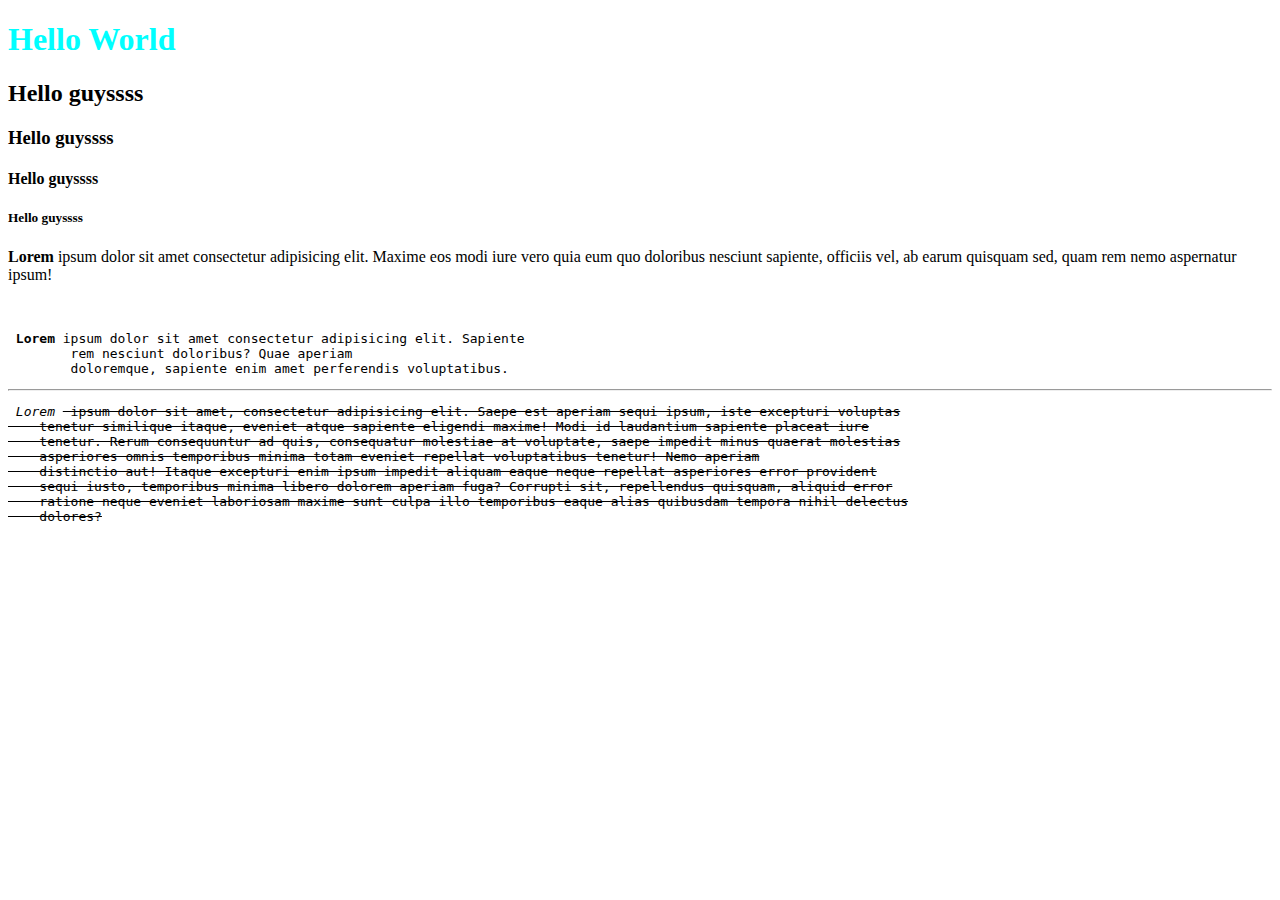
<file: index.html>
<!DOCTYPE html>
<html lang="en">

<head>
    <meta charset="UTF-8">
    <meta name="viewport" content="width=device-width, initial-scale=1.0">
    <title>hello</title>
    <link href="sofa.png">
</head>

<body>
    <h1 style="color: aqua;">Hello World</h1>
    <h2>Hello guyssss</h2>
    <h3>Hello guyssss</h3>
    <h4>Hello guyssss</h4>
    <h5>Hello guyssss</h5>
    <p>
        <b>Lorem</b> ipsum dolor sit amet consectetur adipisicing elit. Maxime eos modi iure vero quia eum quo doloribus
        nesciunt sapiente, officiis vel, ab earum quisquam sed, quam rem nemo aspernatur ipsum!</p>
    <br/>
    <pre> <strong>Lorem</strong> ipsum dolor sit amet consectetur adipisicing elit. Sapiente 
        rem nesciunt doloribus? Quae aperiam
        doloremque, sapiente enim amet perferendis voluptatibus.</pre>
        <hr/>
    <pre> <i>Lorem</i> <del> ipsum dolor sit amet, consectetur adipisicing elit. Saepe est aperiam sequi ipsum, iste excepturi voluptas
    tenetur similique itaque, eveniet atque sapiente eligendi maxime! Modi id laudantium sapiente placeat iure
    tenetur. Rerum consequuntur ad quis, consequatur molestiae at voluptate, saepe impedit minus quaerat molestias
    asperiores omnis temporibus minima totam eveniet repellat voluptatibus tenetur! Nemo aperiam
    distinctio aut! Itaque excepturi enim ipsum impedit aliquam eaque neque repellat asperiores error provident
    sequi iusto, temporibus minima libero dolorem aperiam fuga? Corrupti sit, repellendus quisquam, aliquid error
    ratione neque eveniet laboriosam maxime sunt culpa illo temporibus eaque alias quibusdam tempora nihil delectus
    dolores?</del></pre>
</body>

</html>
</file>
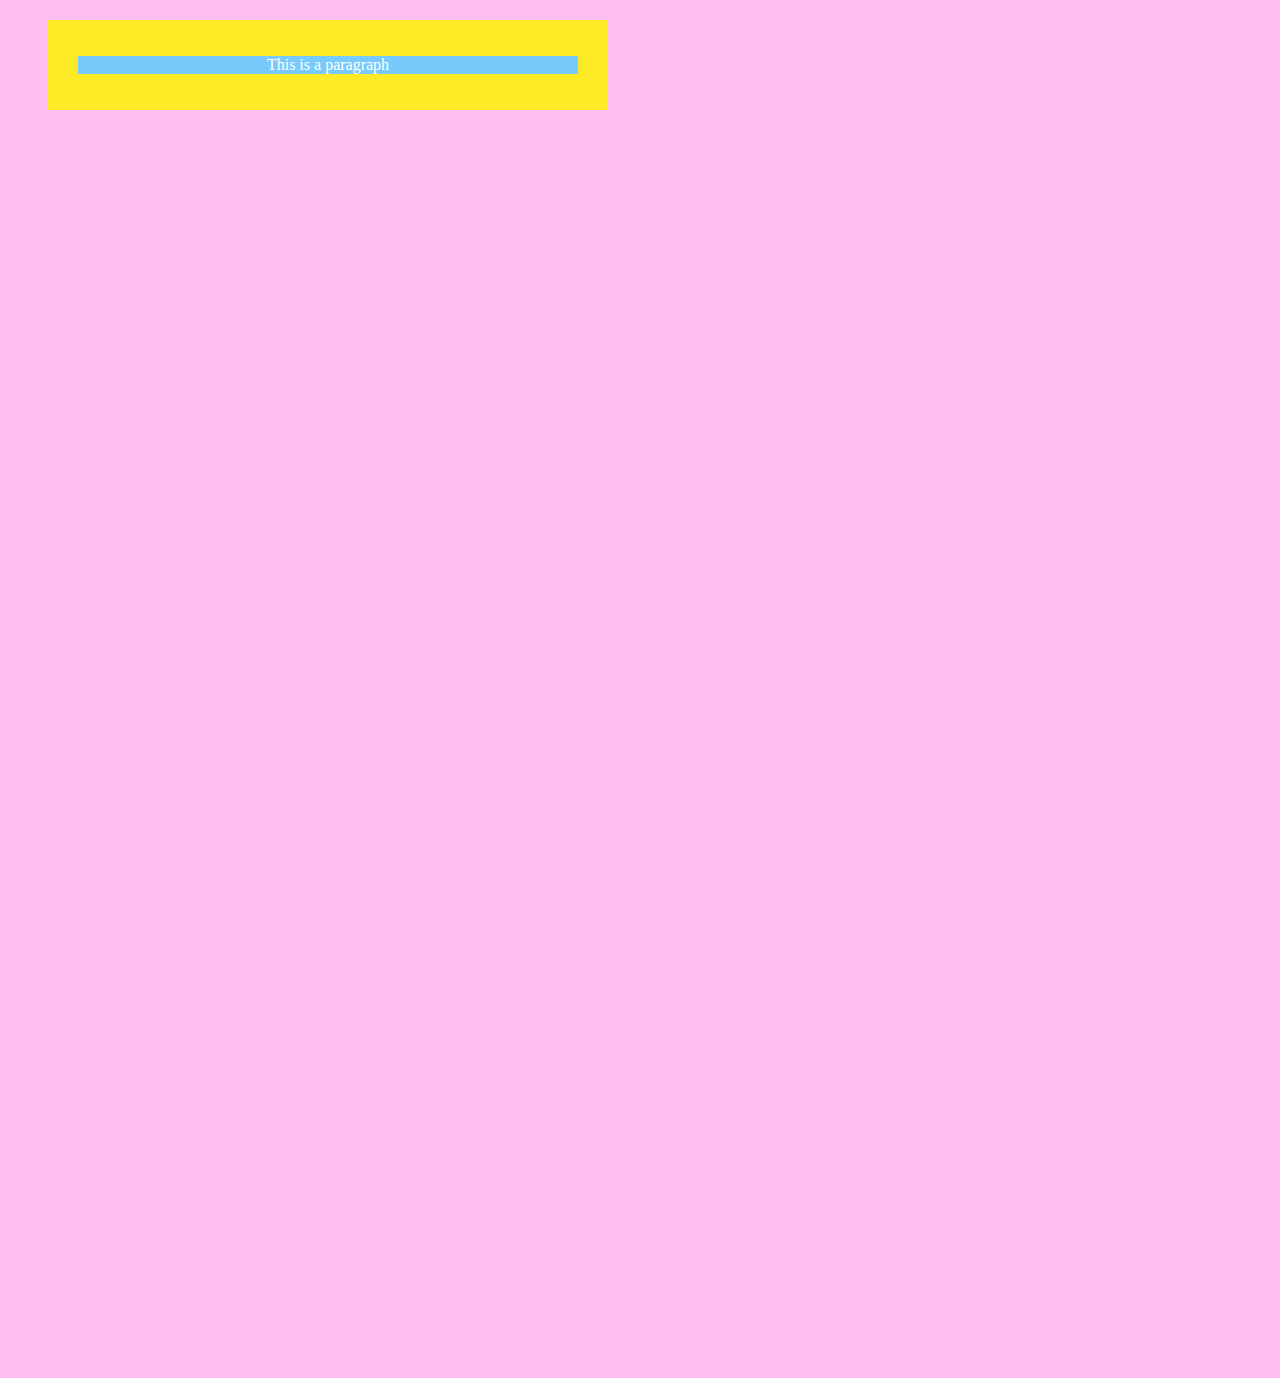
<file: css.html>
<!DOCTYPE html>
<html lang="en">

<head>
    <meta charset="UTF-8">
    <meta name="viewport" content="width=device-width, initial-scale=1.0">
    <title>Document</title>
    <style>
        body {
            background-color: rgb(254, 190, 242);
            text-align: center;
            height: 150vh;
            width: 50vw;
            background-image: url(https://upload.wikimedia.org/wikipedia/commons/thumb/3/3a/Cat03.jpg/1025px-Cat03.jpg);
            background-repeat: no-repeat;
            background-size: cover;
        }

        div.main,
        p#test {
            background-color: rgb(119, 202, 251);
        }
    </style>
</head>

<body>
    <div class="main bca" style="background-color:rgb(255, 234, 40); padding: 20px 30px; margin: 20px 40px;  ;">
        <p id="test" style="color: rgb(255, 255, 255); ">This is a paragraph</p>
        <!-- <p class="test"></p> -->
    </div>
</body>

</html>
</file>
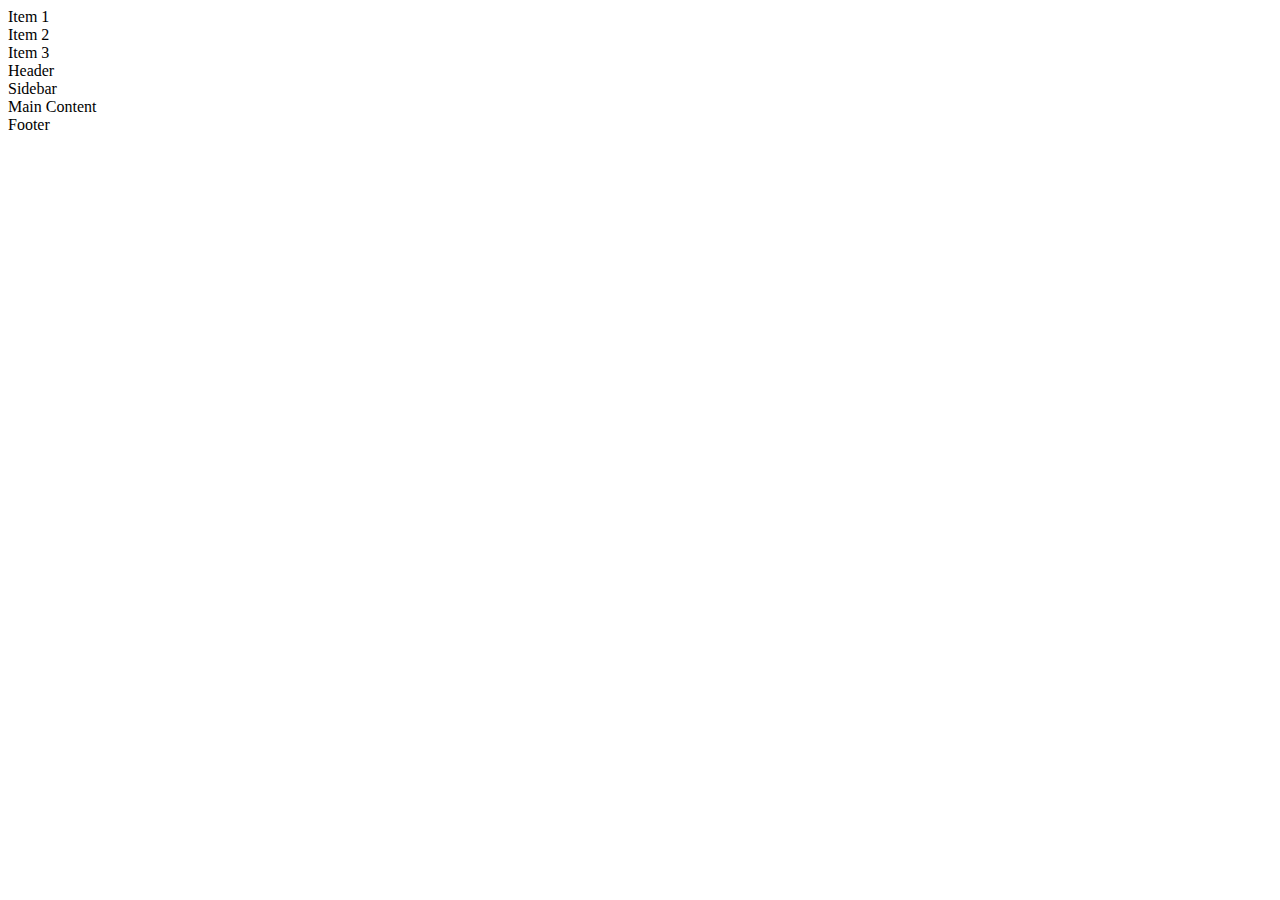
<file: css2.html>
<!DOCTYPE html>
<html lang="en">
<head>
    <meta charset="UTF-8">
    <meta name="viewport" content="width=device-width, initial-scale=1.0">
    <title>Document</title>
    <link rel="stylesheet" href="style.css">
</head>
<body>
    <div id="parent">
        <div class="flex-container">
            <div class="flex-item">Item 1</div>
            <div class="flex-item">Item 2</div>
            <div class="flex-item">Item 3</div>
        </div>
    </div>
    <div id="parent">
        <div class="grid-container">
            <div class="grid-item header">Header</div>
            <div class="grid-item sidebar">Sidebar</div>
            <div class="grid-item main">Main Content</div>
            <div class="grid-item footer">Footer</div>
        </div>
    </div>
</body>
</html>
</file>
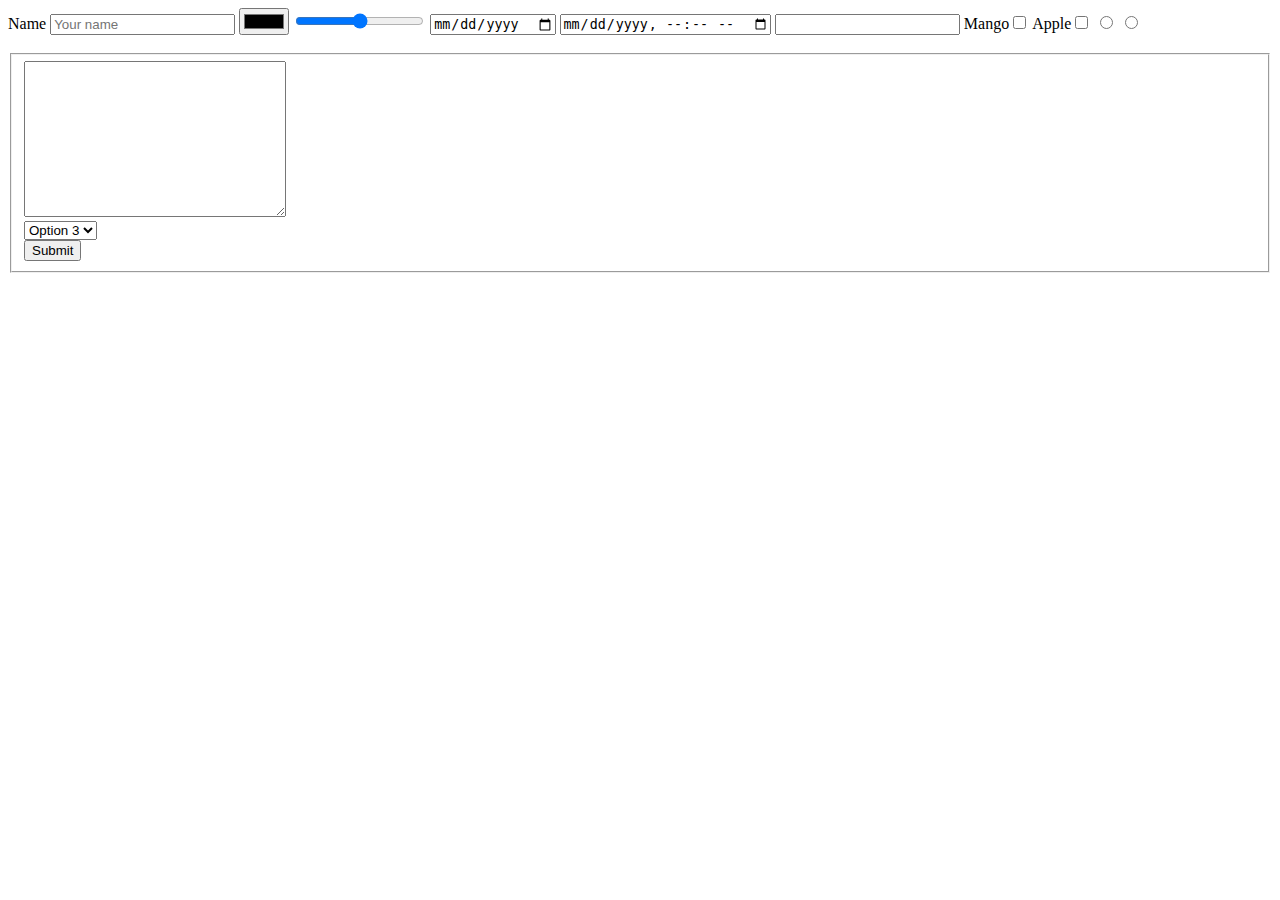
<file: form.html>
<!DOCTYPE html>
<html lang="en">

<head>
    <meta charset="UTF-8">
    <meta name="viewport" content="width=device-width, initial-scale=1.0">
    <title>Document</title>
</head>

<body>
    <form action="" method="">
        <label for="Name">Name</label>
        <input type="text" id="name" name="name" placeholder="Your name" required>
        <input type="color" name="" id="">
        <input type="range" name="" id="">
        <input type="date" name="" id="">
        <input type="datetime-local" name="" id="">
        <input type="email" name="" id="">
        Mango<input type="checkbox" name="choice" id="" value="mango">
        Apple<input type="checkbox" name="choice" id="" value="apple">

        <input type="radio" name="gender" id="">
        <input type="radio" name="gender" id="">
        <!-- <input type="search" name="" id=""> -->
        <br>
        <br>

        <fieldset>
            <textarea name="" id="" cols="30" rows="10"></textarea>
            <br>
            <select name="" id="">
                <option value="">Option 1</option>
                <option value="">Option 2</option>
                <option value="" selected>Option 3</option>
                <option value="">Option 4</option>
                <option value="">Option 5</option>
                <option value="">Option 6</option>
            </select>

            <br><input type="submit" name="" id="">
        </fieldset>

    </form>
</body>

</html>
</file>
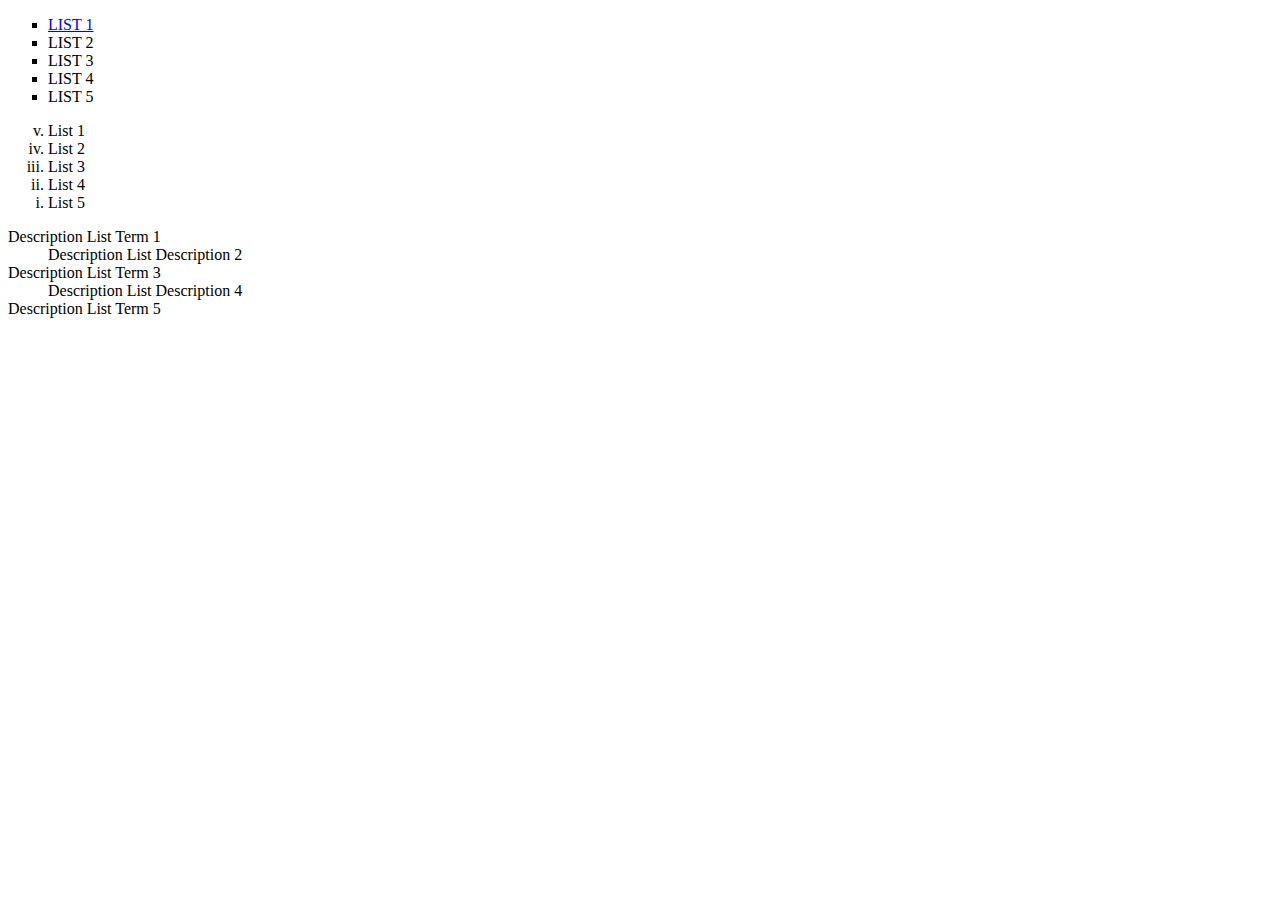
<file: list.html>
<!DOCTYPE html>
<html lang="en">
<head>
    <meta charset="UTF-8">
    <meta name="viewport" content="width=device-width, initial-scale=1.0">
    <title>Document</title>
</head>
<body>
    <ul type="square">
        <li><a href="table.html" target="_blank">LIST 1</a></li>
        <li>LIST 2</li>
        <li>LIST 3</li>
        <li>LIST 4</li>
        <li>LIST 5</li>
    </ul>

    <ol type="i" start="5" reversed>
        <li>List 1</li>
        <li>List 2</li>
        <li>List 3</li>
        <li>List 4</li>
        <li>List 5</li>
    </ol>

    <dl>
        <dt>Description List Term 1</dt>
        <dd>Description List Description 2</dd>
        <dt>Description List Term 3</dt>
        <dd>Description List Description 4</dd>
        <dt>Description List Term 5</dt>
    </dl>
</body>
</html>
</file>
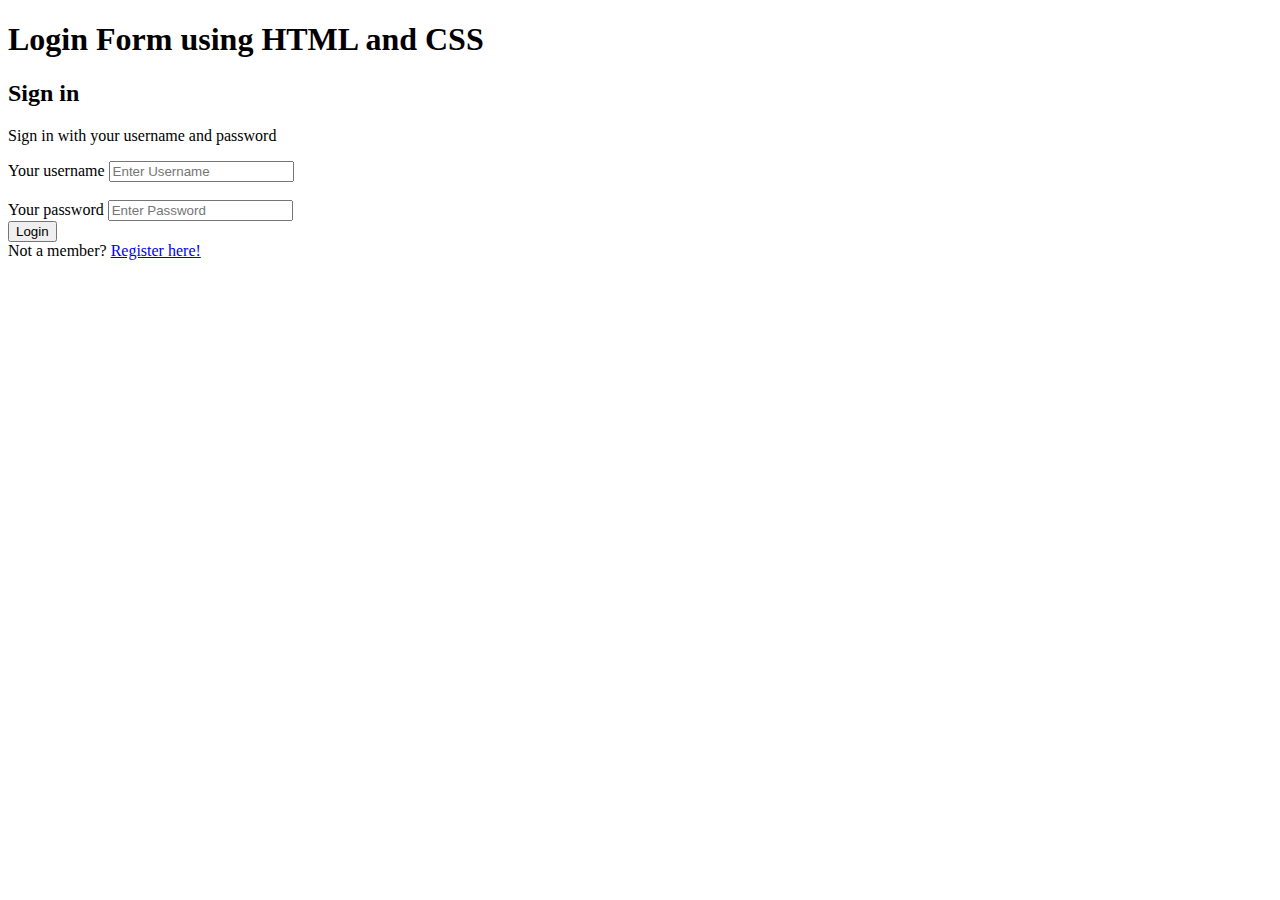
<file: loginForm.html>
<!DOCTYPE html>
<html lang="en">
<head>
    <meta charset="UTF-8">
    <meta name="viewport" content="width=device-width, initial-scale=1.0">
    <title>Document</title>
</head>
<body>
    <form action="">
        <h1>Login Form using HTML and CSS</h1>
        <h2>Sign in</h2>
        <p>Sign in with your username and password</p>
        <label for="username">Your username</label>
        <input type="text" name="" id="" placeholder="Enter Username">   
        <br> <br>
        <label for="password">Your password</label>
        <input type="password" name="" id="" placeholder="Enter Password">   
        <br>
        <button onsubmit="">Login</button>
        <br>
        <label for="registration">Not a member?</label>
        <a href="userform.html">Register here!</a>
    </form>
</body>
</html>
</file>
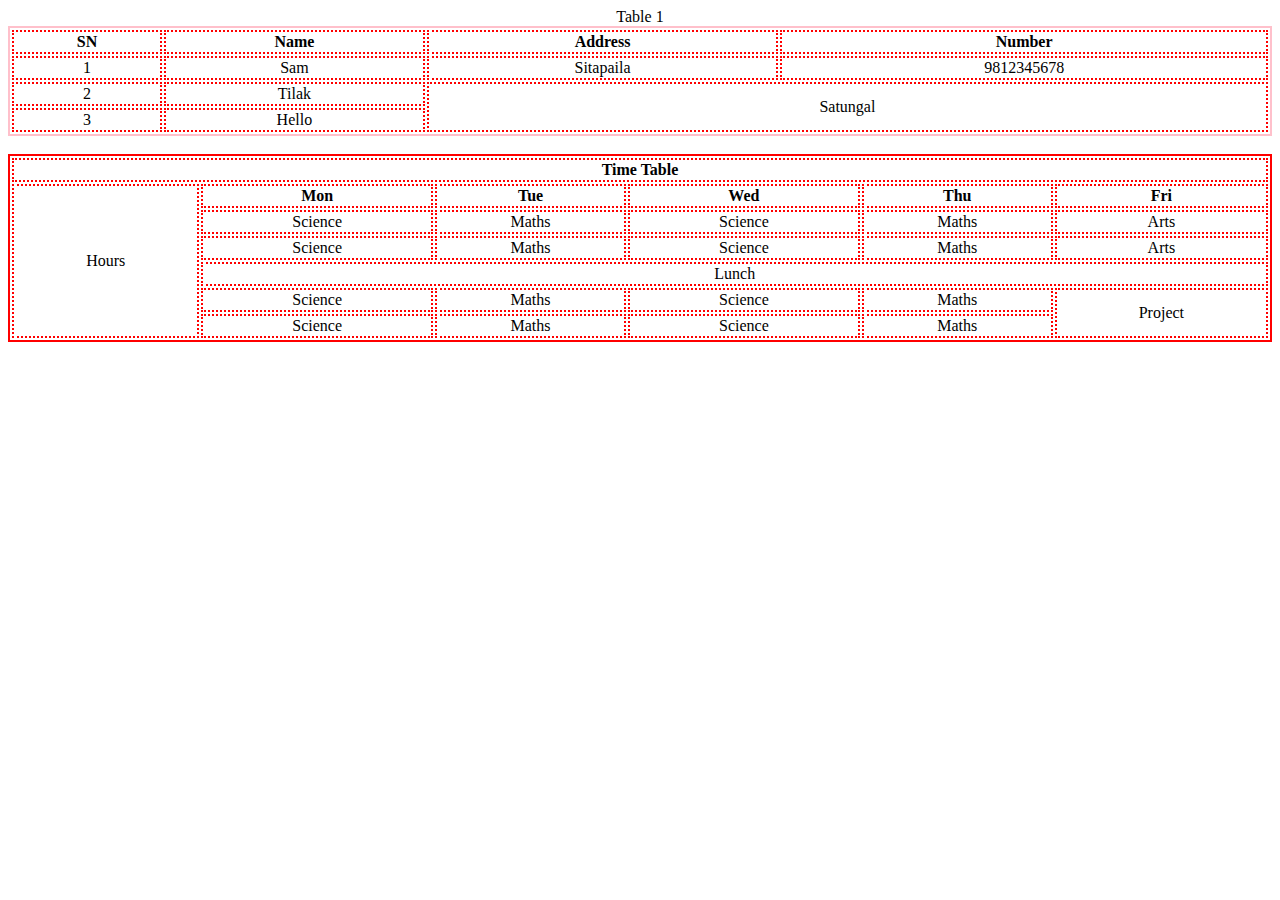
<file: table.html>
<!DOCTYPE html>
<html lang="en">

<head>
    <meta charset="UTF-8">
    <meta name="viewport" content="width=device-width, initial-scale=1.0">
    <title>Document</title>
    <link rel="stylesheet" href="style.css">

    <style>
        table,
        th,
        td {
            border: 2px dotted red;
            text-align: center;
        }
    </style>
</head>

<body>
    <table style="border: 2px solid pink; width: 100%;">
        <caption>Table 1</caption>
        <tr>
            <th>SN</th>
            <th>Name</th>
            <th>Address</th>
            <th>Number</th>
        </tr>
        <tr>
            <td>1</td>
            <td>Sam</td>
            <td>Sitapaila</td>
            <td>9812345678</td>
        </tr>
        <tr>
            <td>2</td>
            <td>Tilak</td>
            <td colspan="2" rowspan="2">Satungal</td>
            <!-- <td>9000000000</td> -->
        </tr>
        <tr>
            <td>3</td>
            <td>Hello</td>
            <!-- <td>Swoyambhu</td>
            <td>9766451158</td> -->
        </tr>
    </table>

    <br>

    <table style="width: 100%; border: 2px solid red;" >
        <tr>
            <th colspan="6">Time Table</th>
        </tr>
        <tr>
            <td rowspan="6">Hours</td>
            <th>Mon</th>
            <th>Tue</th>
            <th>Wed</th>
            <th>Thu</th>
            <th>Fri</th>
        </tr>
        <tr>
            <td>Science</td>
            <td>Maths</td>
            <td>Science</td>
            <td>Maths</td>
            <td>Arts</td>
        </tr>
        <tr>
            <td>Science</td>
            <td>Maths</td>
            <td>Science</td>
            <td>Maths</td>
            <td>Arts</td>
        </tr>
        <tr>
            <td colspan="5">Lunch</td>
        </tr>
        <tr>
            <td>Science</td>
            <td>Maths</td>
            <td>Science</td>
            <td>Maths</td>
            <td rowspan="2">Project</td>
        </tr>
        <tr>
            <td>Science</td>
            <td>Maths</td>
            <td>Science</td>
            <td>Maths</td>
        </tr>
    </table>
</body>

</html>
</file>
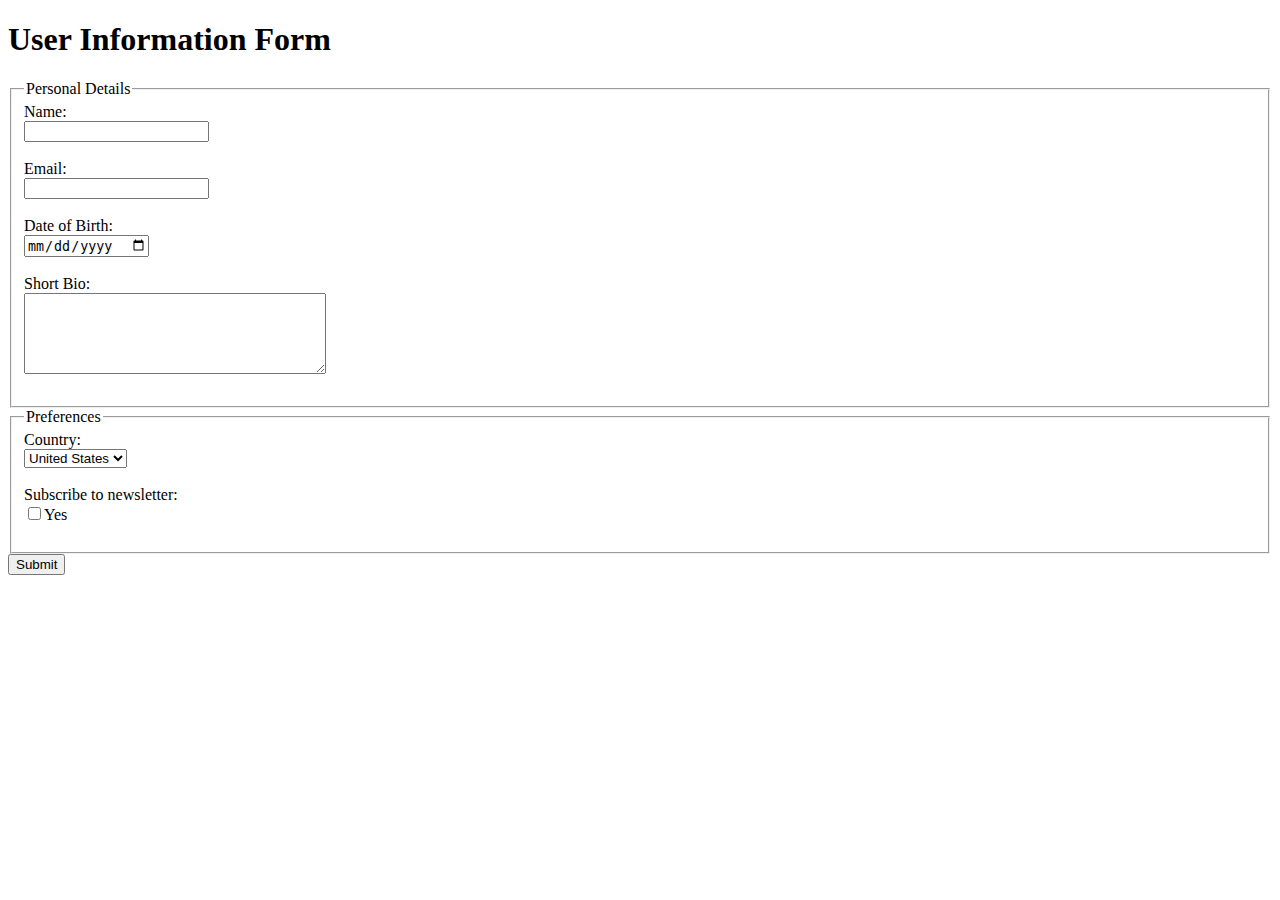
<file: userForm.html>
<!DOCTYPE html>
<html lang="en">

<head>
    <meta charset="UTF-8">
    <meta name="viewport" content="width=device-width, initial-scale=1.0">
    <title>Document</title>
</head>

<body>
    <form action="">
        <h1>User Information Form</h1>
        <fieldset>
            <legend>Personal Details</legend>
            <label for="name">Name:</label> <br>
            <input type="text">
            <br> <br>
            <label for="email">Email:</label> <br>
            <input type="email">
            <br> <br>
            <label for="date">Date of Birth:</label> <br>
            <input type="date">
            <br>
            <br>
            <label for="text">Short Bio:</label> <br>
            <textarea name="" id="" cols="35" rows="5"></textarea>
            <br> <br>
        </fieldset>

        <fieldset>
            <legend>Preferences</legend>
            <label for="choice">Country:</label>
            <br>
            <select name="" id="">
                <option value="">United States</option>
                <option value="">Nepal</option>
                <option value="">Australia</option>
                <option value="">Switzerland</option>
                <option value="">Japan</option>
                <option value="">Mexico</option>
            </select>
            <br> <br>
            <label for="checkbox">Subscribe to newsletter:</label>
            <br>
            <input type="checkbox">Yes
            <br>
            <br>

        </fieldset>

        <input type="submit" name="" id="">
    </form>
</body>

</html>
</file>
<file: style.css>
/* table,th,td {
    border: 1 px solid black ;
} */
</file>
